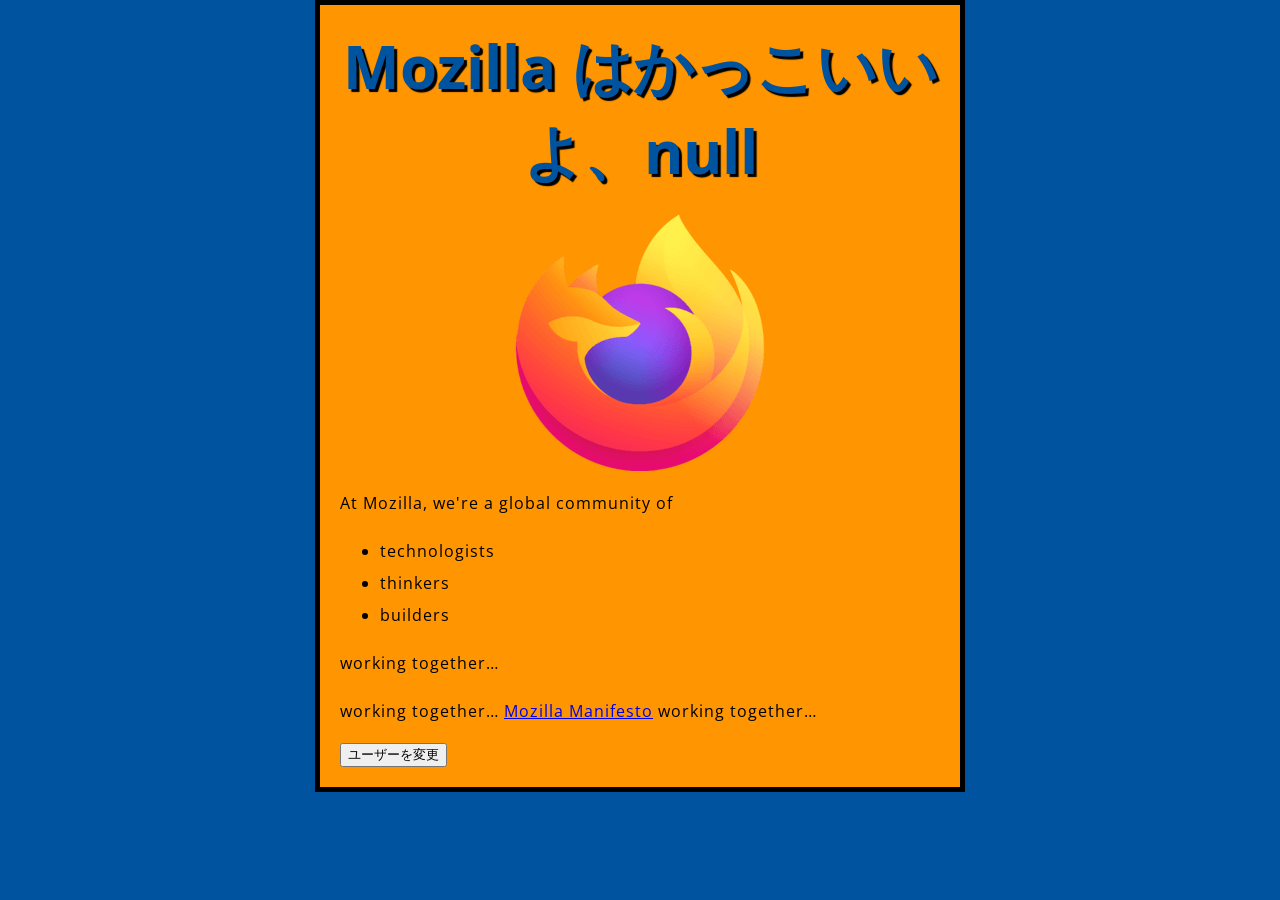
<file: index.html>
<!DOCTYPE html>
<html lang="ja">

<head>
  <meta charset="utf-8">
  <title>テストページ</title>
  <link href="styles/style.css" rel="stylesheet">
  <link href="https://fonts.googleapis.com/css?family=Open+Sans" rel="stylesheet">
</head>

<body>
  <h1>Mozilla is cool</h1>
  <img src="images/firefox-icon.png" alt="Firefox のロゴ: 世界を囲む燃える狐">
  <p>At Mozilla, we're a global community of</p>

  <ul>
    <li>technologists</li>
    <li>thinkers</li>
    <li>builders</li>
  </ul>

  <p>working together… </p>

  <p>working together… <a href="https://www.mozilla.org/en-US/about/manifesto/">Mozilla Manifesto</a> working together…
  </p>
  <button>ユーザーを変更</button>
  <script src="scripts/main.js"></script>
</body>

</html>
</file>
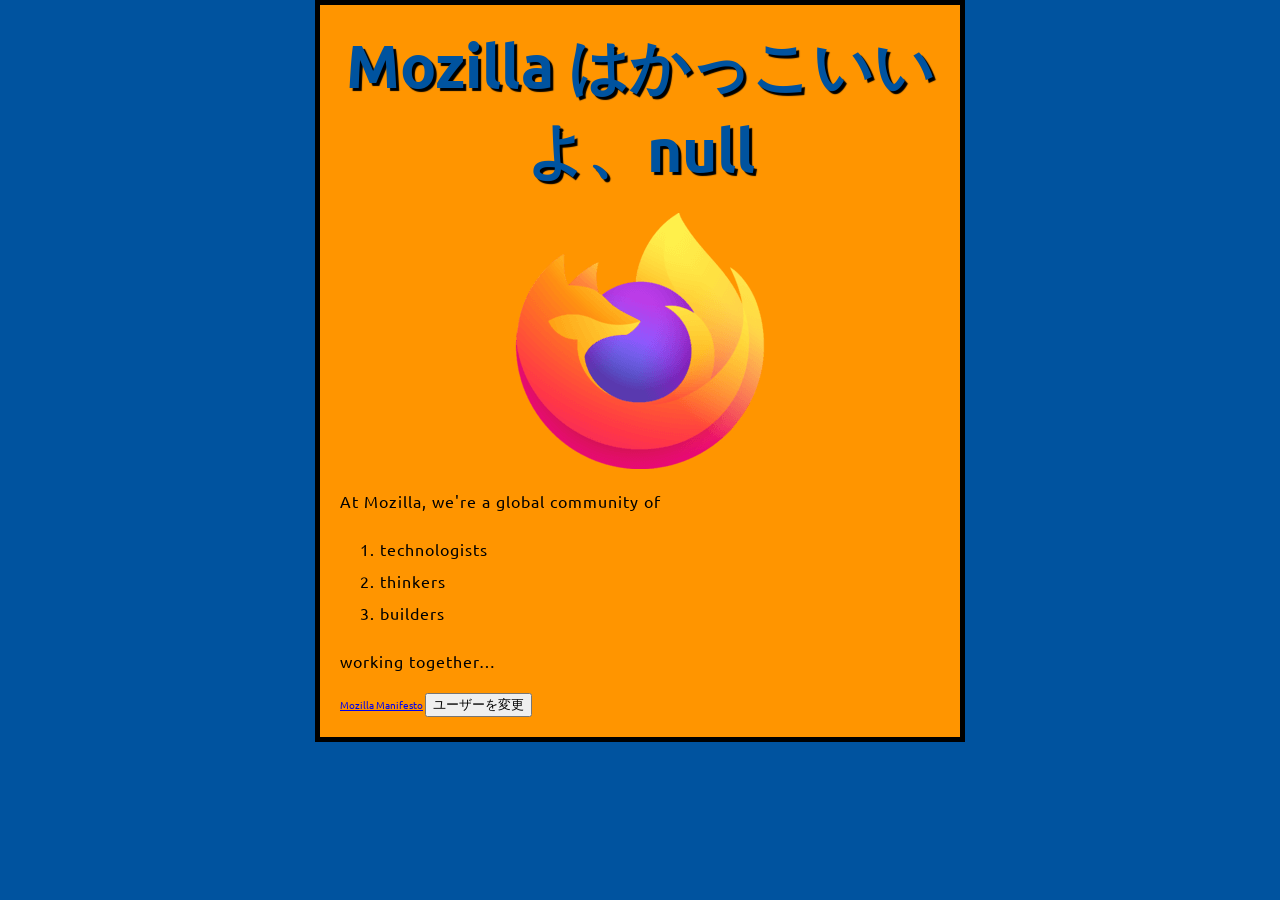
<file: test-site/index.html>
<!DOCTYPE html>
<html lang="ja">

<head>
  <meta charset="utf-8" />
  <meta name="viewport" content="width=device-width" />
  <title>テストページ</title>
  <link href="styles/style.css" rel="stylesheet" />
  <link rel="preconnect" href="https://fonts.googleapis.com">
  <link rel="preconnect" href="https://fonts.gstatic.com" crossorigin>
  <link href="https://fonts.googleapis.com/css2?family=Ubuntu:wght@300&display=swap" rel="stylesheet">

</head>

<body>
  <h1>Firefox</h1>
  <img src="images/firefox-icon.png" alt="Firefox のロゴ: 地球の周りを燃えるような狐が囲んでいる。" />

  <p>At Mozilla, we're a global community of</p>

  <ol>
    <li>technologists</li>
    <li>thinkers</li>
    <li>builders</li>
  </ol>

  <p>working together…</p>

  <a href="https://www.mozilla.org/en-US/about/manifesto/">Mozilla Manifesto</a>


  <button>ユーザーを変更</button>

  <script src="scripts/main.js"></script>

</body>

</html>
</file>
<file: styles/style.css>
html {
    font-size: 10px;
    /* px means "pixels": the base font size is now 10 pixels high  */
    font-family: "Open Sans", sans-serif;
    /* this should be the rest of the output you got from Google fonts */
}

h1 {
    font-size: 60px;
    text-align: center;
}

p,
li {
    font-size: 16px;
    line-height: 2;
    letter-spacing: 1px;
}

html {
    background-color: #00539F;
}

body {
    width: 600px;
    margin: 0 auto;
    background-color: #FF9500;
    padding: 0 20px 20px 20px;
    border: 5px solid black;
}

h1 {
    margin: 0;
    padding: 20px 0;
    color: #00539F;
    text-shadow: 3px 3px 1px black;
}

img {
    display: block;
    margin: 0 auto;
}
</file>
<file: test-site/styles/style.css>
html {
  font-size: 10px; /* px は「ピクセル」 (pixels) の意味。ベースフォントサイズは 10 ピクセルの高さになった */
  font-family: 'Ubuntu', sans-serif;
}

h1 {
  font-size: 60px;
  text-align: center;
}

p,
li {
  font-size: 16px;
  line-height: 2;
  letter-spacing: 1px;
}

html {
  background-color: #00539f;
}

body {
  width: 600px;
  margin: 0 auto;
  background-color: #ff9500;
  padding: 0 20px 20px 20px;
  border: 5px solid black;
}

h1 {
  margin: 0;
  padding: 20px 0;
  color: #00539f;
  text-shadow: 3px 3px 1px black;
}

img {
  display: block;
  margin: 0 auto;
}
</file>
